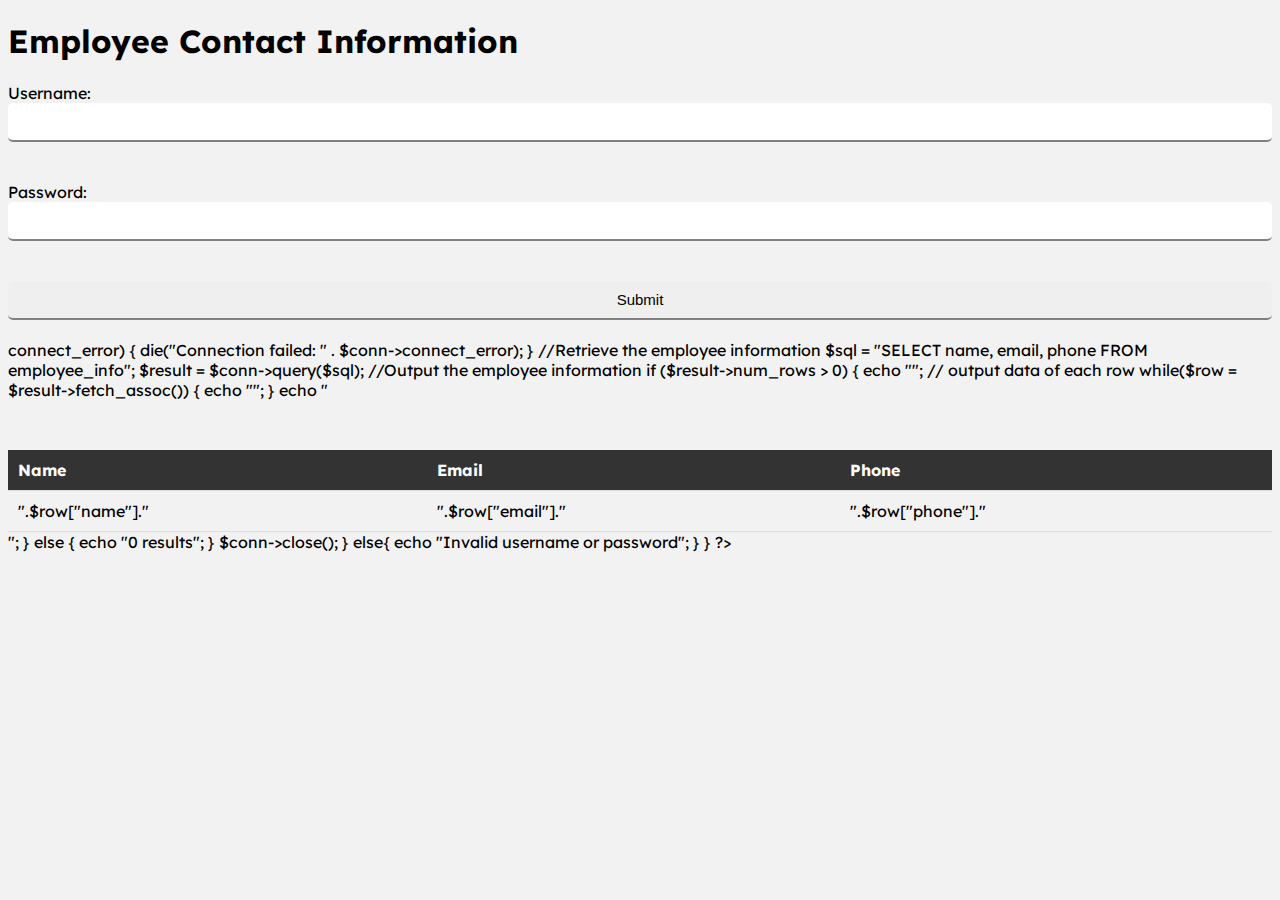
<file: contact_info.html>
<!DOCTYPE html>
<html>
<head>
	<title>Employee Contact Information</title>
	<link rel="stylesheet" href="style.css">
</head>
<body>
	<h1>Employee Contact Information</h1>
	<form action="" method="post">
		<label for="username">Username:</label>
		<input type="text" id="username" name="username"><br><br>
		<label for="password">Password:</label>
		<input type="password" id="password" name="password"><br><br>
		<input type="submit" value="Submit">
	</form>

	<?php
		//Check if the form has been submitted
		if(isset($_POST['username']) && isset($_POST['password'])){
			//Check if the username and password are correct
			if($_POST['username'] == "admin" && $_POST['password'] == "password"){
				//Connect to the database and retrieve the employee information
				$servername = "localhost";
				$username = "root";
				$password = "root";
				$dbname = "employees";

				// Create connection
				$conn = new mysqli($servername, $username, $password, $dbname);

				// Check connection
				if ($conn->connect_error) {
				    die("Connection failed: " . $conn->connect_error);
				}

				//Retrieve the employee information
				$sql = "SELECT name, email, phone FROM employee_info";
				$result = $conn->query($sql);

				//Output the employee information
				if ($result->num_rows > 0) {
				    echo "<table><tr><th>Name</th><th>Email</th><th>Phone</th></tr>";
				    // output data of each row
				    while($row = $result->fetch_assoc()) {
				        echo "<tr><td>".$row["name"]."</td><td>".$row["email"]."</td><td>".$row["phone"]."</td></tr>";
				    }
				    echo "</table>";
				} else {
				    echo "0 results";
				}
				$conn->close();
			}
			else{
				echo "Invalid username or password";
			}
		}
	?>
</body>
</html>
</file>
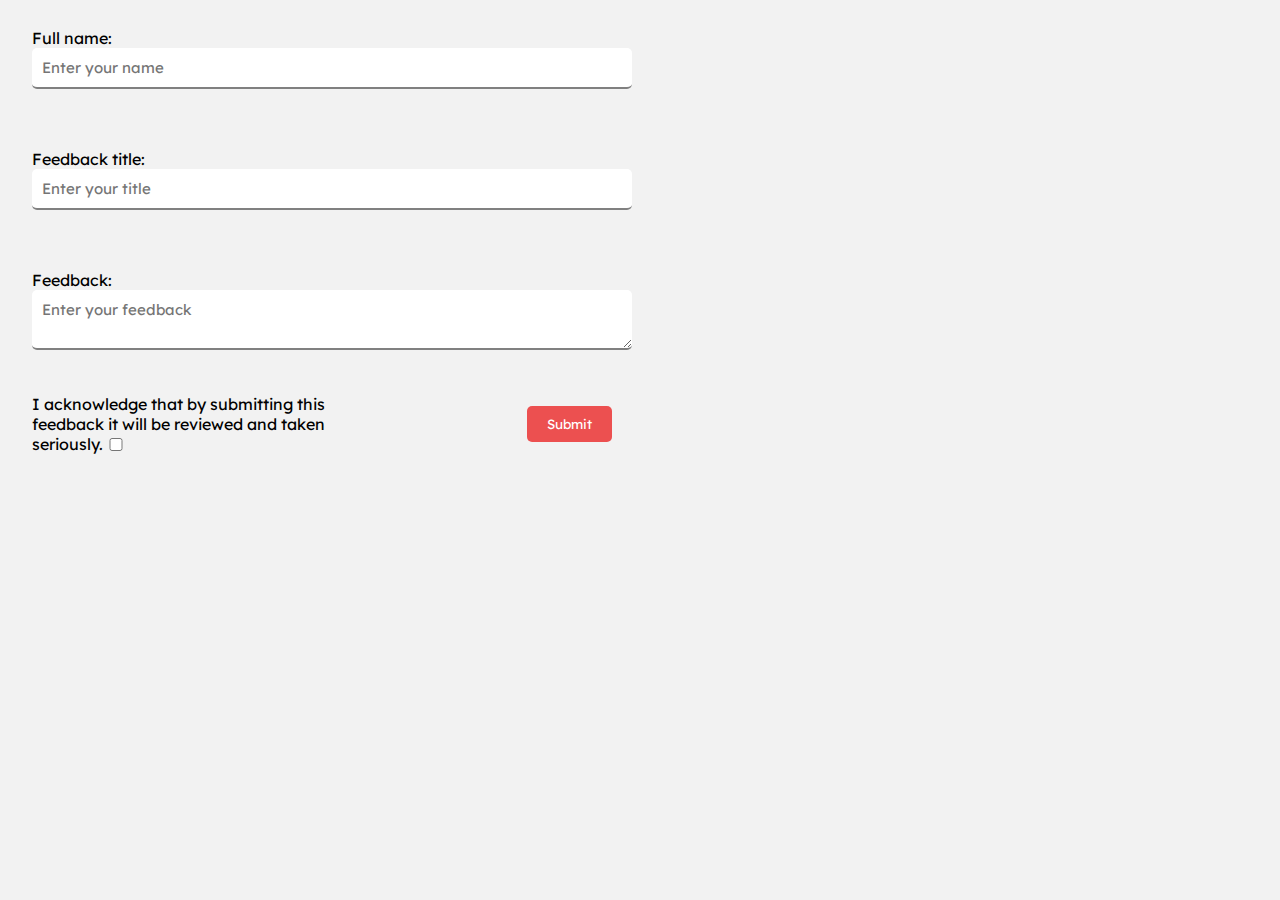
<file: feedback.html>
<!DOCTYPE html>
<html lang="en">
<head>
    <meta charset="UTF-8">
    <meta http-equiv="X-UA-Compatible" content="IE=edge">
    <meta name="viewport" content="width=device-width, initial-scale=1.0">
    <title>Feedback</title>
    <link rel="stylesheet" href="style.css"> 
</head>
<body>
    <div class="feedback">
    <form class="feedbackForm">
            
            
        <br><div>
        <label for="femployee"> Full name: </label>
        <input type="text" id="femployee" name="femployee" placeholder="Enter your name" required>
        </div></br>

        <br><div>
        <label for="ftitle"> Feedback title: </label>
        <input type="text" id="ftitle" name="ftitle" placeholder="Enter your title" required>
        </div></br>

        <br><div>
            <label for="ffeedback"> Feedback: </label>
            <textarea id="ffeedback" name="ffeedback" placeholder="Enter your feedback" required></textarea>
            </div></br>

        <div>
            <button type="submit">Submit</button>
        </div>

        <div class="feet">

            <input name ="checkbox" type="checkbox">
            <label class="check">I acknowledge that by submitting this feedback it will be reviewed and taken seriously.</label>
            
        </div>
    </form>
</div>
</body>
</html>
</file>
<file: style.css>
/* Global styles */

@import url('https://fonts.googleapis.com/css2?family=Lexend:wght@100;200;300;400;500;600;700;800;900&display=swap');


/* THIS SECTION IS MAINLY FOR INDEX.PHP */
body {
  font-family: 'Lexend', sans-serif;
  background-color: #f2f2f2;
}

div.wrap {
  position: relative;

  width: 400px;
  height: 400px;

  /* Will not allow the video to overflow the 
  container */
  overflow: hidden;

  /* Centering the container's content vertically 
  and horizontally */
  text-align: center;
  display: flex;
  align-items: center;
  justify-content: center;
  min-width: 100%; 
  min-height: 100%;
}

/* video.fog {
  object-fit: cover;
  height: 100%;
  width: 100%;

  position: positive;
  top: 0;
  left: 0;
  min-width: 100%; 
  min-height: 100%;
} */

h1.login-text {
  font-family: 'Lexend', sans-serif;
  text-align: center;
  color: #333;
  margin-top: 120px;
  font-size:3em;
}

form.login {
  position:relative;
  max-width: 400px;
  margin: 0 auto;
  background-color: #fff;
  padding: 20px;
  border-radius: 5px;
  box-shadow: 0 2px 10px rgba(0,0,0,0.2);
}

input[placeholder] {
  font-family: 'Lexend', sans-serif;
}

/* label {
  display: block;
  margin-bottom: 10px;
  color: #555;
  font-family: 'Lexend', sans-serif;
} */

input {
  width: 100%;
  padding: 10px;
  margin-bottom: 20px;
  border:none;
  border-bottom: 2px solid grey;
  border-radius: 5px;
  box-sizing: border-box;
  font-size:15px;
}

input:focus {
  outline:none;
  transition: .5s ease;
  transform:translateY(-2px);
  border:none;
  border-bottom: 4px solid black;
}

img.login-image {
  position:absolute;
  transform:scale(0.25);
  bottom:110px;
  right:-38px;
}

select.form-select {
  outline:none;
  border:1px solid grey;
  border-radius:5px;
  position:relative;
  padding: 10px 20px;
  margin-top: 10px;
  font-family: 'Lexend', sans-serif;
}

div[id="updateForm"] {
  width:300px;
}

button[id="updateForm"]{
  position:relative;
  left:210px;
  bottom:133px;
  width:100px;
}

button.cancel {
  font-family: 'Lexend', sans-serif;
  position:relative;
  left:0px;
  bottom:9px;
  width:100px;
  background-color: #333;
  color: #fff;
  border: none;
  padding: 10px 20px;
  margin-top:12px;
  border-radius: 5px;
  transition: .5s ease;
}

button.cancel:hover{
  background-color:#ddd;
  color:black;
  transform: scale(1.2);
  cursor:pointer;
}

select.form-select:hover {
  border:2px solid black;
  transition: .2s ease;
}

button[type="submit"] {
  background-color: rgb(236, 80, 80);
  color: #fff;
  border: none;
  padding: 10px 20px;
  margin-top:12px;
  border-radius: 5px;
  cursor: pointer;
  font-family: 'Lexend', sans-serif;
  transition: .5s ease;
  position:absolute;
  right:20px;
}

button[type="submit"]:hover {
  background-color:#ddd;
  color:black;
  transform: scale(1.2);
}

button.open-button {
  background-color: #333;
  color: #fff;
  border: none;
  padding: 10px 20px;
  margin-top:12px;
  border-radius: 5px;
  transition: .5s ease;
  font-family: 'Lexend', sans-serif;
}

button.open-button:hover {
  background-color:#ddd;
  color:black;
  transform: scale(1.2);
  cursor:pointer;
}

table {
  border-collapse: collapse;
  width: 100%;
  margin-top: 50px;
}

th,
td {
  padding: 10px;
  text-align: left;
  border-bottom: 1px solid #ddd;
}

th {
  background-color: #333;
  color: #fff;
}

/* Media queries */
@media screen and (max-width: 480px) {
  form {
    max-width: none;
  }
}

/* MAINLY HOME.PHP */
ul.nav {
  margin: auto;
  list-style-type: none;
  padding: 10px;
  width: 200px;
  background-color: #f1f1f1;
}

li.nav a.nav {
  display: block;
  color: #000;
  padding: 8px 16px;
  text-decoration: none;
  transition: .25s ease;
}

/* Change the link color on hover */
li.nav a.nav:hover {
  background-color: #555;
  color: white;
  transform:translateX(15px);
}

.border {
  border:1px solid black;
}

img.card-img-top {
  position:absolute;
  transform: scale(0.5);
  top:20px;
}

button.logout {
  background-color: #333;
  color: #fff;
  border: none;
  padding: 10px 20px;
  margin-top:12px;
  border-radius: 5px;
  cursor: pointer;
  font-family: 'Lexend', sans-serif;
  transition: .5s ease;
  position:relative;
  left:215px;
  top:-300px;
}

button.logout:hover {
  background-color:#ddd;
  color:black;
  transform: scale(1.1);
}

/* FEEDBACK */
div.feedback { 
  position:absolute;
  left:2em;
  width:600px;
}

textarea {
  width: 100%;
  padding: 10px;
  margin-bottom: 20px;
  border:none;
  border-bottom: 2px solid grey;
  border-radius: 5px;
  box-sizing: border-box;
  font-size:15px;
  font-family: 'Lexend', sans-serif;
}

textarea:focus {
  outline:none;
  transition: .5s ease;
  transform:translateY(-2px);
  border:none;
  border-bottom: 4px solid black;
}

input[type="checkbox"]{
  position:absolute;
  bottom:-17px;
  left:-220px;
}

div.feet {
  width:300px;
}
</file>
